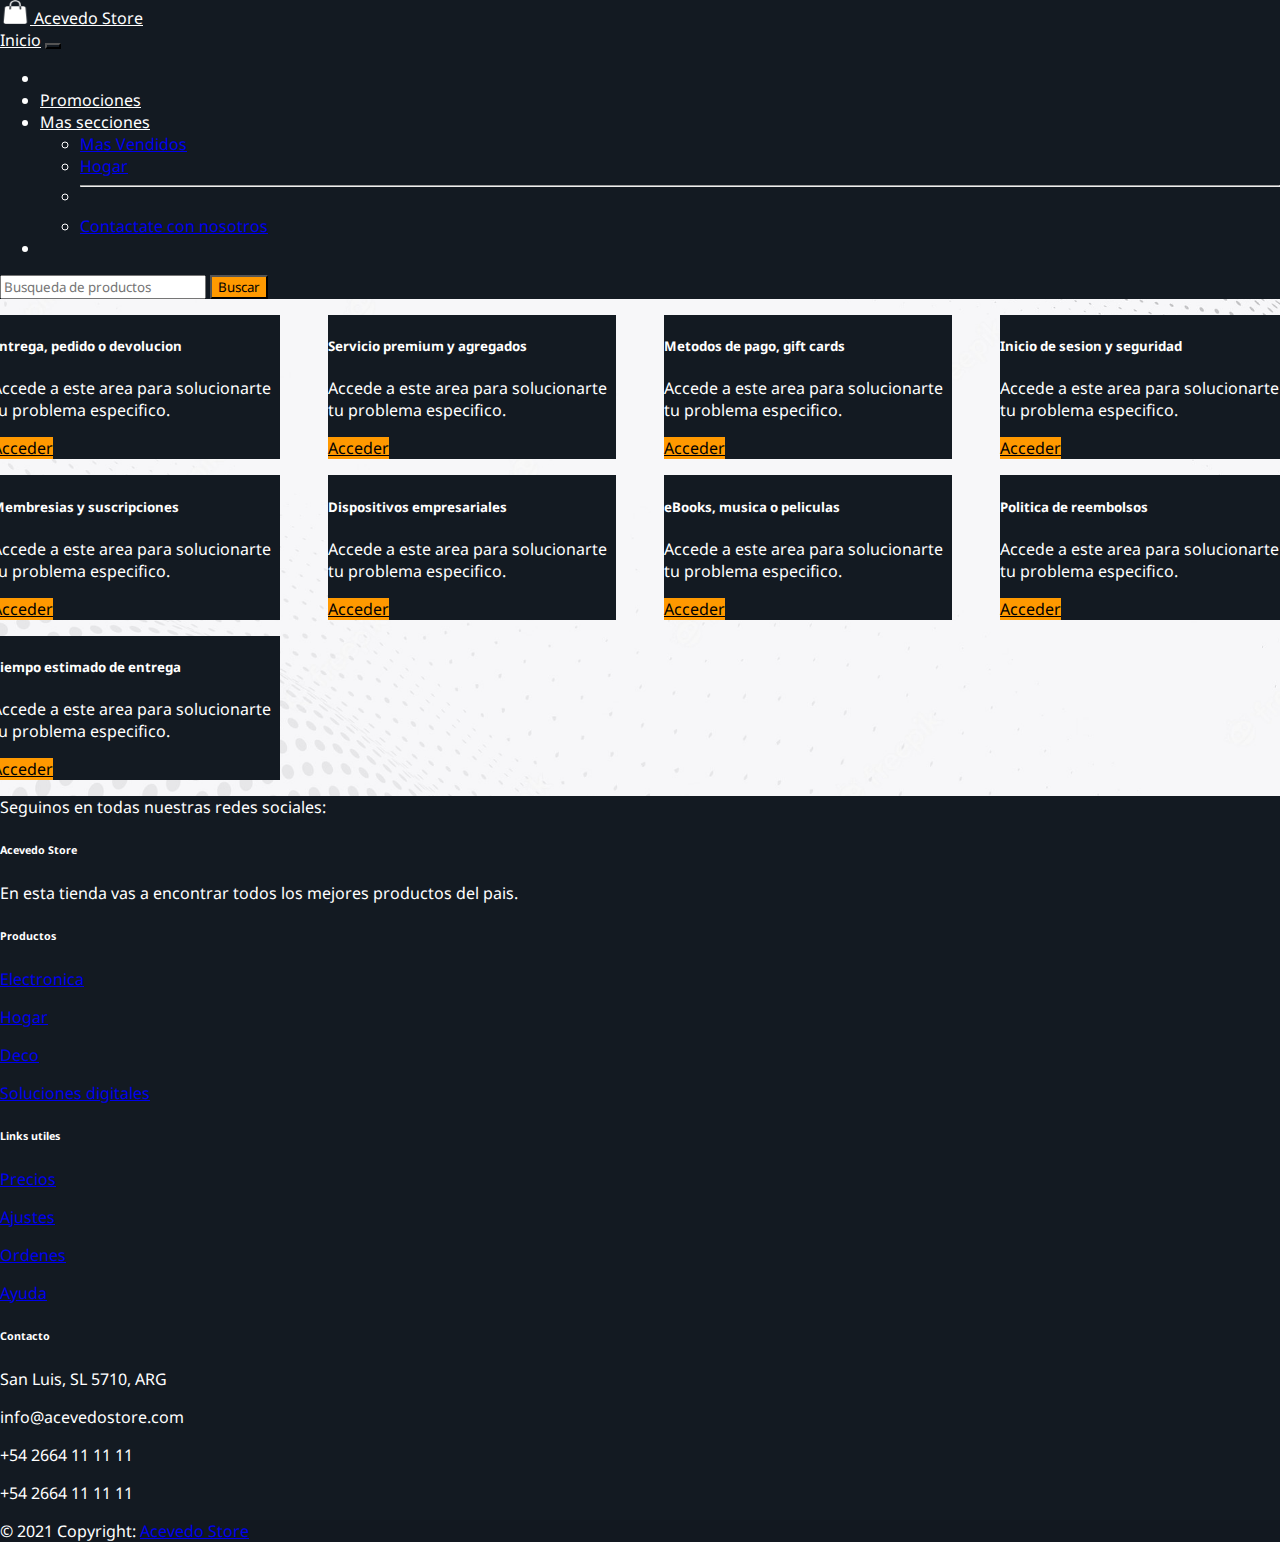
<file: pages/contacto.html>
<!DOCTYPE html>
<html lang="es">
<head>
    <meta charset="UTF-8">
    <meta http-equiv="X-UA-Compatible" content="IE=edge">
    <meta name="viewport" content="width=device-width, initial-scale=1.0">
    <meta name="keywords" content="ayuda, contacto, contactarme, comunicarme, solucion, help, helpdesk, devoluciones, reembolsos">
    <meta name="description" content="Aca te podras contactar con el mejor servicio de atencion al cliente, no te quedes con la duda, veni a resolverla.">
    <link href="https://fonts.googleapis.com/css2?family=Noto+Sans:wght@300&display=swap" rel="stylesheet">
    <link href="https://cdn.jsdelivr.net/npm/bootstrap@5.2.1/dist/css/bootstrap.min.css" rel="stylesheet" integrity="sha384-iYQeCzEYFbKjA/T2uDLTpkwGzCiq6soy8tYaI1GyVh/UjpbCx/TYkiZhlZB6+fzT" crossorigin="anonymous">
    <title>Contacto</title>
    <link rel="stylesheet" href="../styles/styles.css">
</head>
<body class="parallax">
  <nav class="navbar bg-dark mx-auto">
    <div class="container-fluid">
      <a class="navbar-brand mx-auto" href="#">
        <img src="../assets/icons8-paper-bag-64.png" alt="Logo" width="30" height="24" class="d-inline-block align-top">
        Acevedo Store
      </a>
    </div>
  </nav>
  <nav class="navbar navbar-expand-lg bg-dark">
    <div class="container-fluid">
      <a class="navbar-brand" href="../index.html">Inicio</a>
      <button class="navbar-toggler" type="button" data-bs-toggle="collapse" data-bs-target="#navbarSupportedContent" aria-controls="navbarSupportedContent" aria-expanded="false" aria-label="Toggle navigation">
        <span class="navbar-toggler-icon"></span>
      </button>
      <div class="collapse navbar-collapse" id="navbarSupportedContent">
        <ul class="navbar-nav me-auto mb-2 mb-lg-0">
          <li class="nav-item">
            <a class="nav-link active" hidden aria-current="page" href="#">Home</a>
          </li>
          <li class="nav-item">
            <a class="nav-link" href="./promociones.html">Promociones</a>
          </li>
          <li class="nav-item dropdown">
            <a class="nav-link dropdown-toggle" href="#" role="button" data-bs-toggle="dropdown" aria-expanded="false">
              Mas secciones
            </a>
            <ul class="dropdown-menu">
              <li><a class="dropdown-item" href="./mas vendidos.html">Mas Vendidos</a></li>
              <li><a class="dropdown-item" href="./hogar.html">Hogar</a></li>
              <li><hr class="dropdown-divider"></li>
              <li><a class="dropdown-item" href="./contacto.html">Contactate con nosotros</a></li>
            </ul>
          </li>
          <li class="nav-item">
            <a class="nav-link disabled" hidden>Disabled</a>
          </li>
        </ul>
        <form class="d-flex" role="search">
          <input class="form-control me-2" type="search" placeholder="Busqueda de productos" aria-label="Search">
          <button class="btn btn-outline-success" type="submit">Buscar</button>
        </form>
      </div>
    </div>
  </nav>
    <div class="page-content-p">
      <div class="card text-center" style="width: 18rem;">
        <div class="card-body">
          <h5 class="card-title">Entrega, pedido o devolucion</h5>
          <p class="card-text">Accede a este area para solucionarte tu problema especifico.</p>
          <a href="#" class="btn btn-primary">Acceder</a>
        </div>
      </div>
      <div class="card text-center" style="width: 18rem;">
        <div class="card-body">
          <h5 class="card-title">Servicio premium y agregados</h5>
          <p class="card-text">Accede a este area para solucionarte tu problema especifico.</p>
          <a href="#" class="btn btn-primary">Acceder</a>
        </div>
      </div>
      <div class="card text-center" style="width: 18rem;">
        <div class="card-body">
          <h5 class="card-title">Metodos de pago, gift cards</h5>
          <p class="card-text">Accede a este area para solucionarte tu problema especifico.</p>
          <a href="#" class="btn btn-primary">Acceder</a>
        </div>
      </div>
      <div class="card text-center" style="width: 18rem;">
        <div class="card-body">
          <h5 class="card-title">Inicio de sesion y seguridad</h5>
          <p class="card-text">Accede a este area para solucionarte tu problema especifico.</p>
          <a href="#" class="btn btn-primary">Acceder</a>
        </div>
      </div>
      <div class="card text-center" style="width: 18rem;">
        <div class="card-body">
          <h5 class="card-title">Membresias y suscripciones</h5>
          <p class="card-text">Accede a este area para solucionarte tu problema especifico.</p>
          <a href="#" class="btn btn-primary">Acceder</a>
        </div>
      </div>
      <div class="card text-center" style="width: 18rem;">
        <div class="card-body">
          <h5 class="card-title">Dispositivos empresariales</h5>
          <p class="card-text">Accede a este area para solucionarte tu problema especifico.</p>
          <a href="#" class="btn btn-primary">Acceder</a>
        </div>
      </div>
      <div class="card text-center" style="width: 18rem;">
        <div class="card-body">
          <h5 class="card-title">eBooks, musica o peliculas</h5>
          <p class="card-text">Accede a este area para solucionarte tu problema especifico.</p>
          <a href="#" class="btn btn-primary">Acceder</a>
        </div>
      </div>
      <div class="card text-center" style="width: 18rem;">
        <div class="card-body">
          <h5 class="card-title">Politica de reembolsos</h5>
          <p class="card-text">Accede a este area para solucionarte tu problema especifico.</p>
          <a href="#" class="btn btn-primary">Acceder</a>
        </div>
      </div>
      <div class="card text-center" style="width: 18rem;">
        <div class="card-body">
          <h5 class="card-title">Tiempo estimado de entrega</h5>
          <p class="card-text">Accede a este area para solucionarte tu problema especifico.</p>
          <a href="#" class="btn btn-primary">Acceder</a>
        </div>
      </div>
    </div>
 <footer class="text-center text-lg-start text-muted">
      <section class="d-flex justify-content-center justify-content-lg-between p-4 border-bottom">
        <div class="me-5 d-none d-lg-block">
          <span>Seguinos en todas nuestras redes sociales:</span>
        </div>
        <div>
          <a href="" class="me-4 text-reset">
            <i class="fab fa-facebook-f"></i>
          </a>
          <a href="" class="me-4 text-reset">
            <i class="fab fa-twitter"></i>
          </a>
          <a href="" class="me-4 text-reset">
            <i class="fab fa-google"></i>
          </a>
          <a href="" class="me-4 text-reset">
            <i class="fab fa-instagram"></i>
          </a>
          <a href="" class="me-4 text-reset">
            <i class="fab fa-linkedin"></i>
          </a>
          <a href="" class="me-4 text-reset">
            <i class="fab fa-github"></i>
          </a>
        </div>
      </section>
      <section class="">
        <div class="container text-center text-md-start mt-5">
          <div class="row mt-3">
            <div class="col-md-3 col-lg-4 col-xl-3 mx-auto mb-4">
              <h6 class="text-uppercase fw-bold mb-4">
                <i class="fas fa-gem me-3"></i>Acevedo Store
              </h6>
              <p>
                En esta tienda vas a encontrar todos los mejores productos del pais.
              </p>
            </div>
            <div class="col-md-2 col-lg-2 col-xl-2 mx-auto mb-4">
              <h6 class="text-uppercase fw-bold mb-4">
                Productos
              </h6>
              <p>
                <a href="#!" class="text-reset">Electronica</a>
              </p>
              <p>
                <a href="#!" class="text-reset">Hogar</a>
              </p>
              <p>
                <a href="#!" class="text-reset">Deco</a>
              </p>
              <p>
                <a href="#!" class="text-reset">Soluciones digitales</a>
              </p>
            </div>
            <div class="col-md-3 col-lg-2 col-xl-2 mx-auto mb-4">
              <h6 class="text-uppercase fw-bold mb-4">
                Links utiles
              </h6>
              <p>
                <a href="#!" class="text-reset">Precios</a>
              </p>
              <p>
                <a href="#!" class="text-reset">Ajustes</a>
              </p>
              <p>
                <a href="#!" class="text-reset">Ordenes</a>
              </p>
              <p>
                <a href="#!" class="text-reset">Ayuda</a>
              </p>
            </div>
            <div class="col-md-4 col-lg-3 col-xl-3 mx-auto mb-md-0 mb-4">
              <h6 class="text-uppercase fw-bold mb-4">Contacto</h6>
              <p><i class="fas fa-home me-3"></i> San Luis, SL 5710, ARG</p>
              <p>
                <i class="fas fa-envelope me-3"></i>
                info@acevedostore.com
              </p>
              <p><i class="fas fa-phone me-3"></i> +54 2664 11 11 11</p>
              <p><i class="fas fa-print me-3"></i> +54 2664 11 11 11</p>
            </div>
          </div>
        </div>
      </section>
      <div class="text-center p-4" style="background-color: rgba(0, 0, 0, 0.05);">
        © 2021 Copyright:
        <a class="text-reset fw-bold" href="#">Acevedo Store</a>
      </div>
    </footer>
<script src="https://cdn.jsdelivr.net/npm/bootstrap@5.2.1/dist/js/bootstrap.bundle.min.js" integrity="sha384-u1OknCvxWvY5kfmNBILK2hRnQC3Pr17a+RTT6rIHI7NnikvbZlHgTPOOmMi466C8" crossorigin="anonymous"></script>
</body>
</html>
</file>
<file: styles/styles.css>
* {
  font-family: Noto Sans, cursive;
}

.div-productos {
  display: grid;
  grid-template-rows: 1fr 1fr 1fr;
  grid-template-columns: 17rem 17rem 17rem 17rem;
  grid-column-gap: 4rem;
  grid-row-gap: 1rem;
  margin: 1rem;
  justify-content: center;
  align-items: center;
  justify-items: center;
}

.div-productos img {
  width: 100%;
}

body {
  margin: 0px;
  background-color: aliceblue;
  font-family: "Noto Sans", cursive;
  overflow-x: hidden;
}

.parallax {
  background-image: url(../assets/background\ web.jpg);
  min-height: 500px;
  background-attachment: fixed;
  background-position: center;
  background-repeat: no-repeat;
  background-size: cover;
}

.page-nav {
  display: grid;
  background-color: #131A22;
  border: 1px solid #131A22;
  align-items: center;
  justify-content: center;
  height: 150px;
  grid-column-gap: 20px;
}

.navbar .navbar-nav .nav-link:hover {
  background-color: transparent;
  color: white;
}

.navbar-brand:hover {
  background-color: transparent;
  color: white
}

.navbar-toggler {
  background-color: transparent;
  color: white
}

.button {
  background-color: transparent;
  color: white
}

.carousel {
  margin: 1rem;
}

.slide img {
  height: 65vh;
  min-height: 300px;
}

.btn-primary {
  color: black;
  background-color: #FF9900;
}

.btn-outline-success {
  color: black;
  background-color: #FF9900;
}

.carousel-caption h5 {
  text-shadow: black 1rem;
  font-size: 40px;
  color: rgb(0, 0, 0);
}

.carousel-caption p {
  text-shadow: black 5px;
  font-size: 18px;
  color: rgb(0, 0, 0);
}

.navbar {
  background-color: #131A22;
  color: white;
  justify-content: center;
}

.navbar-toggler-icon {
  background-image: url("data:image/svg+xml,%3csvg xmlns='http://www.w3.org/2000/svg' viewBox='0 0 30 30'%3e%3cpath stroke='rgba%28255, 255, 255, 1%29' stroke-linecap='round' stroke-miterlimit='10' stroke-width='2' d='M4 7h22M4 15h22M4 23h22'/%3e%3c/svg%3e");
}

.navbar-brand {
  color: white;
}

.nav-link {
  color: white;
}

.text-center {
  background-color: #131A22;
  color: white;
}

.page-content {
  display: grid;
  grid-template-rows: 1fr 1fr 1fr;
  grid-template-columns: 17rem 17rem 17rem 17rem;
  grid-column-gap: 4rem;
  grid-row-gap: 1rem;
  margin: 1rem;
  justify-content: center;
  align-items: center;
  justify-items: center;
}

.page-content-p {
  display: grid;
  grid-template-rows: 1fr 1fr 1fr;
  grid-template-columns: 17rem 17rem 17rem 17rem;
  grid-column-gap: 4rem;
  grid-row-gap: 1rem;
  margin: 1rem;
  justify-content: center;
  align-items: center;
  justify-items: center;
}

@media screen and (max-width: 480px) {
  .carousel {
    margin: 1rem;
    display: none;
  }

  .slide img {
    width: 100px;
    height: 20px;
  }
  .carousel-caption h5 {
    text-shadow: black 5px;
    font-size: 30px;
    color: rgb(0, 0, 0);
  }
  .carousel-caption p {
    text-shadow: black 5px;
    font-size: 18px;
    color: rgb(0, 0, 0);
  }
  .div-productos {
    display: grid;
    grid-template-rows: 1fr;
    grid-template-columns: 18rem;
    grid-column-gap: 15rem;
    grid-row-gap: 2rem;
    margin: 2rem;
    justify-content: center;
    align-items: center;
    justify-items: center;
  }
  .page-content-p {
    display: grid;
    grid-template-rows: 1fr;
    grid-template-columns: 18rem;
    grid-column-gap: 15rem;
    grid-row-gap: 2rem;
    margin: 2rem;
    justify-content: center;
    align-items: center;
    justify-items: center;
  }
}/*# sourceMappingURL=styles.css.map */
</file>
